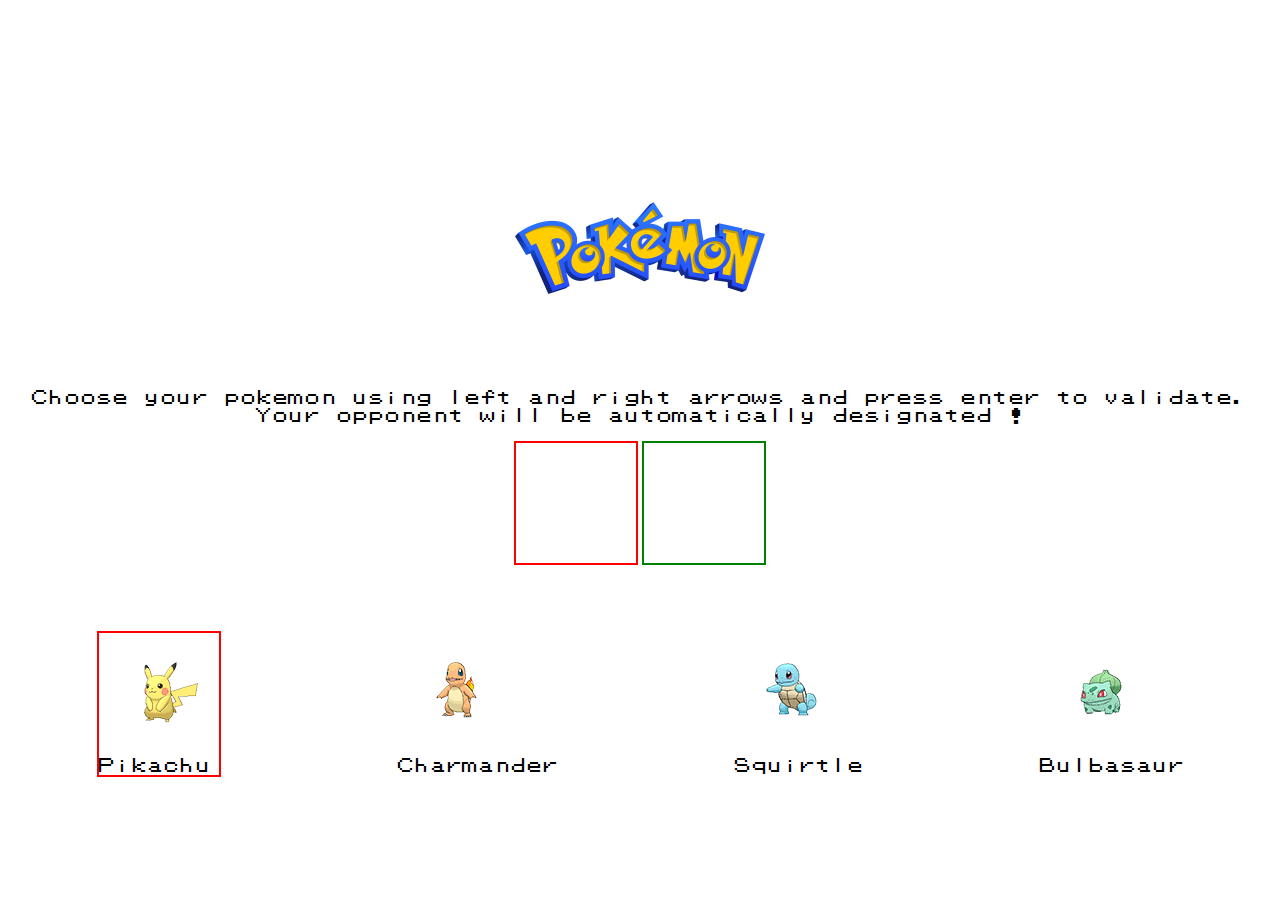
<file: index.html>
<!DOCTYPE html>
<html>
  <head>
    <meta charset="utf-8" />
    <meta http-equiv="X-UA-Compatible" content="IE=edge" />
    <title>IronPokeBattle</title>
    <meta name="viewport" content="width=device-width, initial-scale=1" />
    <link
      rel="stylesheet"
      type="text/css"
      media="screen"
      href="./styles/main.css"
    />
  </head>
  <body>
    <div id="choose-screen">
      <img
        class="logo"
        src="./elements/img/logo-pokemon.png"
        alt="Pokemon logo"
      />
      <div class="instructions">
        <p>
          Choose your pokemon using left and right arrows and press enter to
          validate. Your opponent will be automatically designated !
        </p>
      </div>
      <div id="player1"></div>
      <div id="computer"></div>
      <div class="clearfix"></div>
      <div id="characters-wrapper">
        <figure class="characters" id="pikachu">
          <img src="./elements/avatars/pikachu.png" alt="pikachu" />
          <figcaption class="pokename">Pikachu</figcaption>
        </figure>
        <figure class="characters" id="charmander">
          <img src="./elements/avatars/charmander.png" alt="charmander" />
          <figcaption class="pokename">Charmander</figcaption>
        </figure>
        <figure class="characters" id="squirtle">
          <img src="./elements/avatars/squirtle.png" alt="squirtle" />
          <figcaption class="pokename">Squirtle</figcaption>
        </figure>
        <figure class="characters" id="bulbasaur">
          <img src="./elements/avatars/bulbasaur.png" alt="bulbasaur" />
          <figcaption class="pokename">Bulbasaur</figcaption>
        </figure>
      </div>
    </div>
    <!-- Begin battle scene -->
    <div id="battle-scene">
      <h1 class="title">Pokemon Battle</h1>

      <div class="battle-scene">
        <div class="box-top-left">
          <h2 class="pokemon"></h2>
          <div class="hp-bar-top"><div class="hp-bar-fill"></div></div>
          <h4 class="hp"><p class="top-hp-points"></p></h4>
        </div>
        <div class="box-top-right"><!-- Integrate OpponentImg --></div>
        <div class="box-bottom-left"><!-- Integrate player1Img --></div>
        <div class="box-bottom-right">
          <h2 class="pokemon"></h2>
          <div class="hp-bar-bottom"><div class="hp-bar-fill"></div></div>
          <h4 class="hp"><p class="bottom-hp-points"></p></h4>
        </div>
        <div class="bottom-menu">
          <div class="battle-text text-box-left">
            <p class="battle-text"></p>
          </div>
          <div class="text-box-right">
            <h4 class="battle-text-top-left" id="scratch">scratch</h4>
            <h4 class="battle-text-bottom-left" id="kick">kick</h4>
            <h4 class="battle-text-top-right" id="smash">smash</h4>
            <h4 class="battle-text-bottom-right" id="charge">charge</h4>
          </div>
        </div>
      </div>
      <!-- end battle scene -->
    </div>
    <script src="https://ajax.googleapis.com/ajax/libs/jquery/3.3.1/jquery.min.js"></script>
    <script src="./javascript/pokemon.js"></script>
    <script src="./javascript/main.js"></script>
  </body>
</html>
<!--
  Template of the battlescene from Mike Mangialardi https://codepen.io/mikemang/pen/rjKaGW
-->
</file>
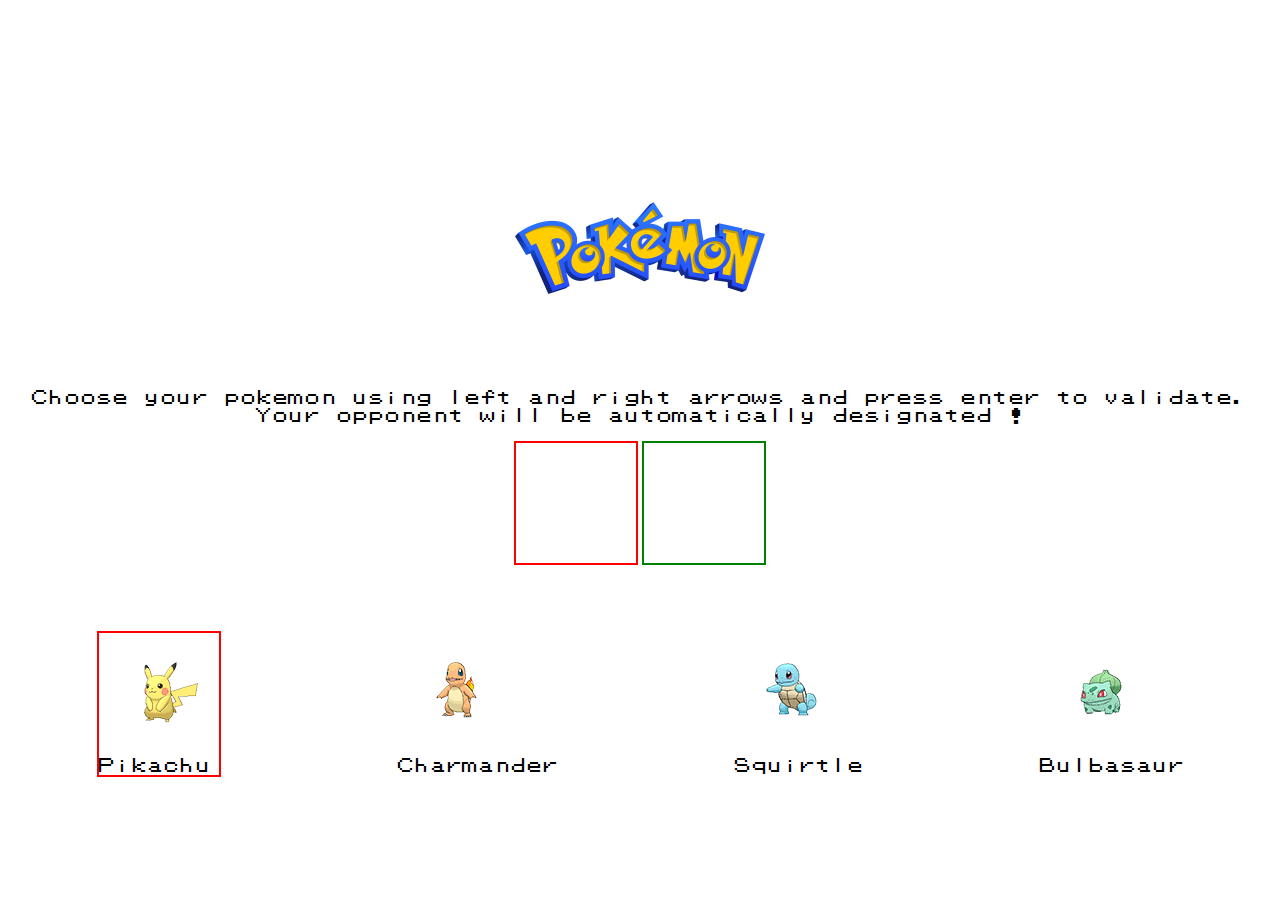
<file: html/index.html>
<!DOCTYPE html>
<html>
  <head>
    <meta charset="utf-8" />
    <meta http-equiv="X-UA-Compatible" content="IE=edge" />
    <title>IronPokeBattle</title>
    <meta name="viewport" content="width=device-width, initial-scale=1" />
    <link
      rel="stylesheet"
      type="text/css"
      media="screen"
      href="../styles/main.css"
    />
  </head>
  <body>
    <div id="choose-screen">
        <img
        class="logo"
        src="..//elements/img/logo-pokemon.png"
        alt="Pokemon logo"
      />
      <div class="instructions">
        <p>
          Choose your pokemon using left and right arrows and press enter to
          validate. Your opponent will be automatically designated !
        </p>
      </div>
      <div id="player1"></div>
      <div id="computer"></div>
      <div class="clearfix"></div>
      <div id="characters-wrapper">
        <figure class="characters" id="pikachu">
          <img src="..//elements/avatars/pikachu.png" alt="pikachu" />
          <figcaption class="pokename">Pikachu</figcaption>
        </figure>
        <figure class="characters" id="charmander">
          <img src="../elements/avatars/charmander.png" alt="charmander" />
          <figcaption class="pokename">Charmander</figcaption>
        </figure>
        <figure class="characters" id="squirtle">
          <img src="../elements/avatars/squirtle.png" alt="squirtle" />
          <figcaption class="pokename">Squirtle</figcaption>
        </figure>
        <figure class="characters" id="bulbasaur">
          <img src="../elements/avatars/bulbasaur.png" alt="bulbasaur" />
          <figcaption class="pokename">Bulbasaur</figcaption>
        </figure>
      </div>
    </div>
    <!-- Begin battle scene -->
    <div id="battle-scene">
      <h1 class="title">Pokemon Battle</h1>

      <div class="battle-scene">
        <div class="box-top-left">
          <h2 class="pokemon"></h2>
          <div class="hp-bar-top"><div class="hp-bar-fill"></div></div>
          <h4 class="hp"><p>100</p></h4>
        </div>
        <div class="box-top-right"><!-- Integrate OpponentImg --></div>
        <div class="box-bottom-left"><!-- Integrate player1Img --></div>
        <div class="box-bottom-right">
          <h2 class="pokemon"></h2>
          <div class="hp-bar-bottom"><div class="hp-bar-fill"></div></div>
          <h4 class="hp"><p>100</p></h4>
        </div>
        <div class="bottom-menu">
          <div class="battle-text text-box-left"></div>
          <div class="text-box-right">
            <h4 class="battle-text-top-left" id="scratch">scratch</h4>
            <h4 class="battle-text-bottom-left" id="kick">smash</h4>
            <h4 class="battle-text-top-right" id="smash">kick</h4>
            <h4 class="battle-text-bottom-right" id="charge">charge</h4>
          </div>
        </div>
      </div>
      <!-- end battle scene -->
    </div>
    <script src="https://ajax.googleapis.com/ajax/libs/jquery/3.3.1/jquery.min.js"></script>
    <script src="../javascript/pokemon.js"></script>
    <script src="../javascript/main.js"></script>
  </body>
</html>
<!--
  Template of the battlescene from Mike Mangialardi https://codepen.io/mikemang/pen/rjKaGW
-->
</file>
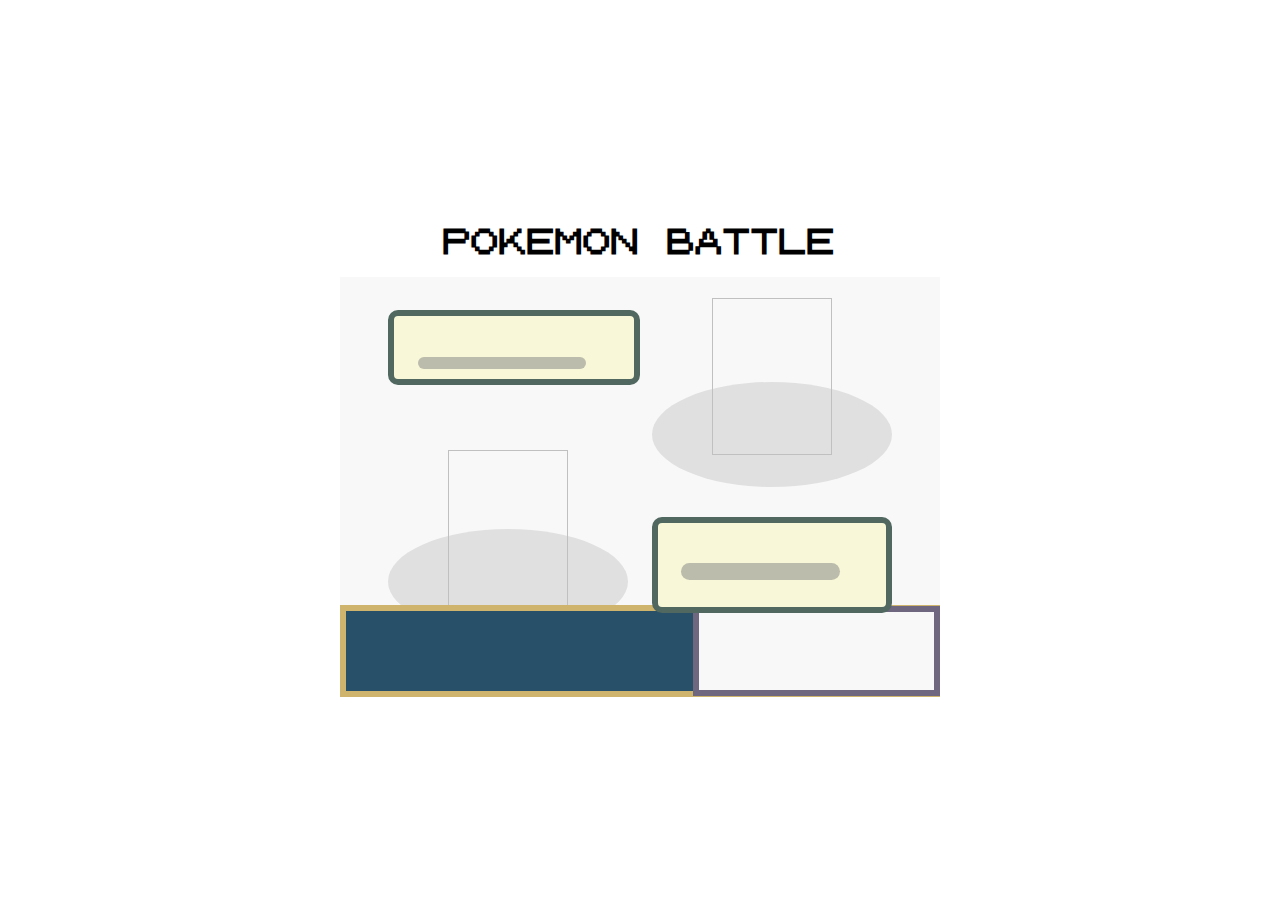
<file: starter_code/html/battlescene.html>
<!--
  Template of the battlescene from Mike Mangialardi https://codepen.io/mikemang/pen/rjKaGW
-->

<!DOCTYPE html>
<html>
  <head>
    <meta charset="utf-8" />
    <meta http-equiv="X-UA-Compatible" content="IE=edge" />
    <title>Pokebattle</title>
    <meta name="viewport" content="width=device-width, initial-scale=1" />
    <link rel="stylesheet" type="text/css" href="../styles/battlescene.css" />
  </head>
  <body>
    <div id="app">
      <h1 class="title">Pokemon Battle</h1>
      <!-- Begin battle scene -->
      <div class="battle-scene">
        <div class="box-top-left">
          <h2 class="pokemon"></h2>
          <div class="hp-bar-top"><div class="hp-bar-fill"></div></div>
          <h4 class="level"></h4>
        </div>
        <div class="box-top-right"><img class="pokemon-top" /></div>
        <div class="box-bottom-left"><img class="pokemon-bottom" /></div>
        <div class="box-bottom-right">
          <h2 class="pokemon"></h2>
          <div class="hp-bar-bottom"><div class="hp-bar-fill"></div></div>
          <h4 class="level"></h4>
          <h4 class="hp"></h4>
        </div>
        <div class="bottom-menu">
          <div class="battle-text text-box-left"></div>
          <div class="text-box-right">
            <h4 class="battle-text-top-left"></h4>
            <h4 class="battle-text-bottom-left"></h4>
            <h4 class="battle-text-top-right"></h4>
            <h4 class="battle-text-bottom-right"></h4>
          </div>
        </div>
      </div>
      <!-- end battle scene -->
    </div>
    <script src="https://ajax.googleapis.com/ajax/libs/jquery/3.3.1/jquery.min.js"></script>
    <script src="../javascript/main.js"></script>
    <script src="../javascript/pokemon.js"></script>
  </body>
</html>
</file>
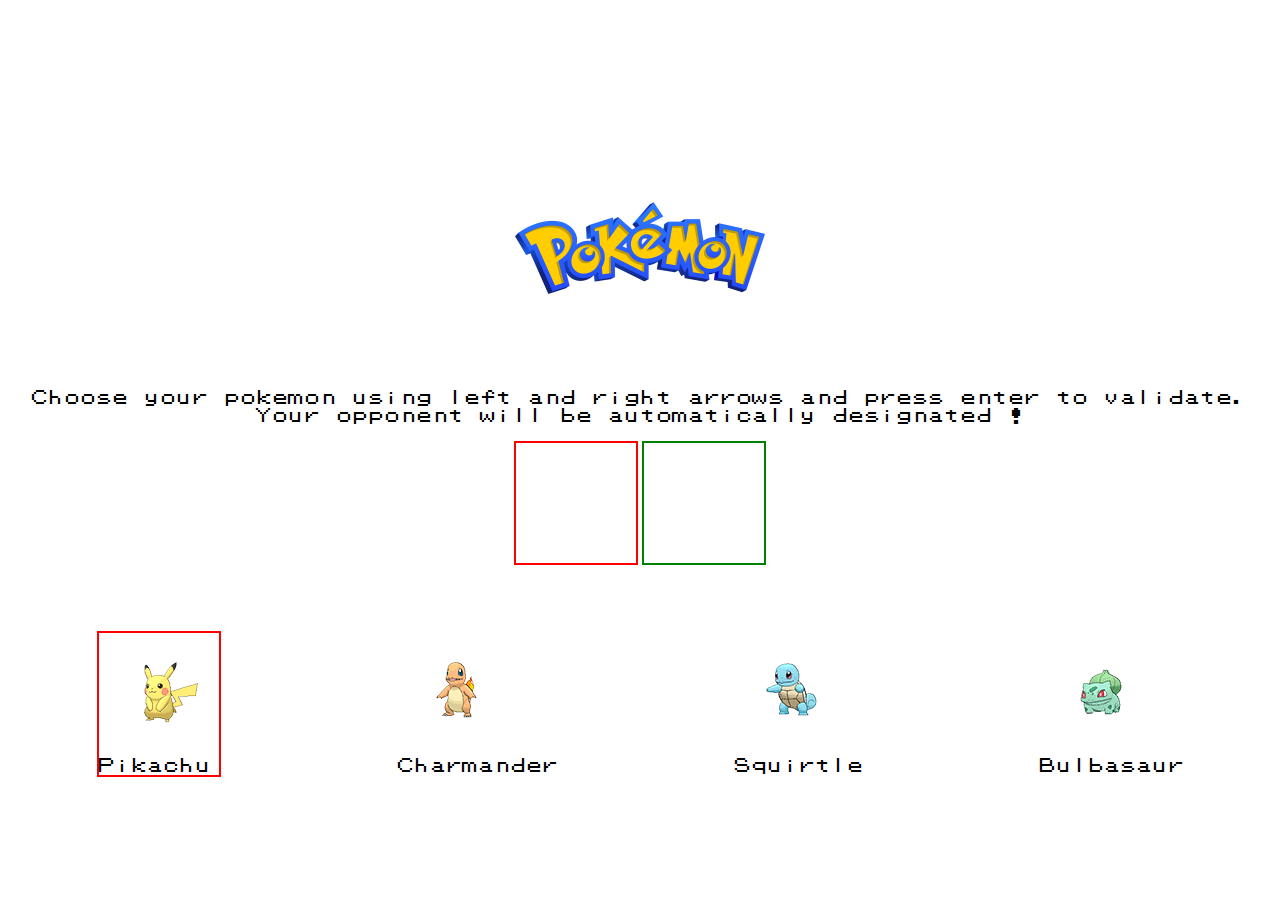
<file: starter_code/html/poke-battle.html>
<!DOCTYPE html>
<html>
  <head>
    <meta charset="utf-8" />
    <meta http-equiv="X-UA-Compatible" content="IE=edge" />
    <title>IronPokeBattle</title>
    <meta name="viewport" content="width=device-width, initial-scale=1" />
    <link
      rel="stylesheet"
      type="text/css"
      media="screen"
      href="../styles/main.css"
    />
    <link rel="stylesheet" type="text/css" href="../styles/battlescene.css" />
  </head>
  <body>
    <div id="choose-screen" class="shown">
        <img
        class="logo"
        src="..//elements/img/logo-pokemon.png"
        alt="Pokemon logo"
      />
      <div class="instructions">
        <p>
          Choose your pokemon using left and right arrows and press enter to
          validate. Your opponent will be automatically designated !
        </p>
      </div>
      <div id="player1"></div>
      <div id="computer"></div>
      <div class="clearfix"></div>
      <div id="characters-wrapper">
        <figure class="characters" id="pikachu">
          <img src="..//elements/avatars/pikachu.png" alt="pikachu" />
          <figcaption class="pokename">Pikachu</figcaption>
        </figure>
        <figure class="characters" id="charmander">
          <img src="../elements/avatars/charmander.png" alt="charmander" />
          <figcaption class="pokename">Charmander</figcaption>
        </figure>
        <figure class="characters" id="squirtle">
          <img src="../elements/avatars/squirtle.png" alt="squirtle" />
          <figcaption class="pokename">Squirtle</figcaption>
        </figure>
        <figure class="characters" id="bulbasaur">
          <img src="../elements/avatars/bulbasaur.png" alt="bulbasaur" />
          <figcaption class="pokename">Bulbasaur</figcaption>
        </figure>
      </div>
    </div>
    <!-- Begin battle scene -->
    <div id="battle-scene" class="hidden">
      <h1 class="title">Pokemon Battle</h1>

      <div class="battle-scene">
        <div class="box-top-left">
          <h2 class="pokemon"></h2>
          <div class="hp-bar-top"><div class="hp-bar-fill"></div></div>
        </div>
        <div class="box-top-right"><!-- Integrate OpponentImg --></div>
        <div class="box-bottom-left"><!-- Integrate player1Img --></div>
        <div class="box-bottom-right">
          <h2 class="pokemon"></h2>
          <div class="hp-bar-bottom"><div class="hp-bar-fill"></div></div>
          <h4 class="hp"></h4>
        </div>
        <div class="bottom-menu">
          <div class="battle-text text-box-left"></div>
          <div class="text-box-right">
            <h4 class="battle-text-top-left"></h4>
            <h4 class="battle-text-bottom-left"></h4>
            <h4 class="battle-text-top-right"></h4>
            <h4 class="battle-text-bottom-right"></h4>
          </div>
        </div>
      </div>
      <!-- end battle scene -->
    </div>
    <script src="https://ajax.googleapis.com/ajax/libs/jquery/3.3.1/jquery.min.js"></script>
    <script src="../javascript/pokemon.js"></script>
    <script src="../javascript/main.js"></script>
  </body>
</html>
<!--
  Template of the battlescene from Mike Mangialardi https://codepen.io/mikemang/pen/rjKaGW
-->
</file>
<file: styles/main.css>
@font-face {
  font-family: "pokefont";
  src:url("../elements/font/PokemonGB.ttf");
}

header {
  position: relative; 
}

.logo {
  display: flex;
  justify-content: center; 
  align-items: center;
  margin: auto;
  margin-bottom: 0%;
  max-width: 60%;
  max-height: 250px;
}

.instructions {
  text-align: center;
  margin-bottom: 0px;
  font-family: "pokefont";
  font-size: 1em;
}

.pokename {
font-family: "pokefont";

font-size: 1em;
}

.clearfix {
  clear: both;
}
#player1{
  border: solid 2px;
  border-color: red;
  float: left;
  margin-left: 40%;
  display: flex;
  height: 120px;
  width: 120px;
  margin-bottom: 4%;
}

#computer{
  border: solid 2px;
  border-color: green;
  float: right;
  margin-right: 40%;
  display: flex;
  height: 120px;
  width: 120px;
  margin-bottom: 4%;
}

#characters-wrapper {
  display: flex;
  justify-content: space-around;
  align-items: center;
}

.characters {
  max-width: 20%;
  float: left;
}

.selected-char {
  border: solid 2px;
  border-color: red;
}

.selected-att {
  border: solid 2px;
  border-color: grey;
}

html,body{
  height: 100%;
}
body {
	display: flex;
	justify-content: center;
	align-items: center;
}

.title{
  position: relative;
  margin-top: 10px;
  text-align: center;
  font-size: 28px;
  text-transform: uppercase;
  font-family: "pokefont";
}

.hidden {
  display: none;
}

.shown {
  display:block;
}

.battle-scene{
  position: relative;
  margin: auto;
  display: block;
  margin-top: 3%;
  width: 600px;
  height: 420px;
  background: #F8F8F8;
  z-index: 1;
}

.box-top-left{
  position: absolute;
  width: 40%;
  height: 15%;
  border-radius: 10px;
  top: 8%;
  left: 8%;
  background: #F8F8D8;
  border: 6px solid #506860;
}

.hp-bar-top{
  position: absolute;
  bottom: 16%;
  height: 20%;
  width: 70%;
  left: 10%;
  border-radius: 20px;
  background: grey;
  opacity: 0.5;
}

.hp-bar-bottom{
  position: absolute;
  bottom: 32%;
  height: 20%;
  width: 70%;
  left: 10%;
  border-radius: 20px;
  background: grey;
  opacity: 0.5;
}

.hp-bar-fill{
  position: absolute;
  height: 100%;
  width: 100%;
  border-radius: 20px;
  background: #FF8800;
}

.box-top-right{
  position: absolute;
  width: 40%;
  height: 25%;
  border-radius: 50%;
  top: 25%;
  right: 8%;
  background: #E0E0E0;
}

.pokemon-top{
  height: 150%;
  width: 50%;
  position: absolute;
  top: 26%;
  left: 50%;
}

.pokemon-bottom{
  height: 150%;
  width: 41%;
  position: absolute;
  top: -60%;
  left: 25%;
}


.box-bottom-left{
 position: absolute;
  width: 40%;
  height: 25%;
  border-radius: 50%;
  bottom: 15%;
  left: 8%;
  background: #E0E0E0;
}

.box-bottom-right{
  position: absolute;
  width: 38%;
  height: 20%;
  border-radius: 10px;
  bottom:20%;
  right: 8%;
  background: #F8F8D8;
  border: 6px solid #506860;
  z-index: 2;
}

.pokemon{
  text-align: left;
  margin-left: 10%;
  margin-top: 5%;
  opacity: 0.7;
  font-size: 18px;
  font-family: "pokefont";
}

.level{
  position: absolute;
  right: 8%;
  top: -11%;
  opacity: 0.7;
  font-size: 16px;
  font-family: "pokefont";
}

.hp{
  position: absolute;
  right: 8%;
  bottom: -20%;
  opacity: 0.7;
  font-size: 16px;
  font-family: "pokefont";
}

.bottom-menu{
  position: absolute;
  width: 98%;
  bottom: 0%;
  height: 19%;
  background: #285068;
  z-index: 1;
  border: solid 6px #CEB46D;
}

.text-box-left{
  position: absolute;
  width: 50%;
  left: 0%;
  height: 95%;
  
}

.text-box-right{
  position: absolute;
  width: 40%;
  top: -6%;
  right: -1%;
  height: 98%;
  background: #F8F8F8;
  border: solid 6px #6F677F;
  
}

.battle-text{
  margin-top: 3%;
  margin-left: 5%;
  opacity: 0.95;
  font-size: 10px;
  color: white;
  text-align: left;
  font-family: "pokefont";
}

.battle-text-top-left{
  opacity: 0.95;
  position: absolute;
  font-size: 12px;
  color: #333333;
  top: -20%;
  left: 10%;
  text-align: left;
  font-family: "pokefont";
  cursor: pointer;
}

.battle-text-bottom-left{
  opacity: 0.95;
  position: absolute;
  font-size: 12px;
  color: #333333;
  bottom: -20%;
  left: 10%;
  text-align: left;
  font-family: "pokefont";
  cursor: pointer;
}

.battle-text-top-right{
  opacity: 0.95;
  position: absolute;
  font-size: 12px;
  color: #333333;
  top: -20%;
  right: 21%;
  text-align: left;
  font-family: "pokefont";
  cursor: pointer;
}

.battle-text-bottom-right{
  opacity: 0.95;
  position: absolute;
  font-size: 12px;
  color: #333333;
  bottom: -20%;
  right: 20%;
  text-align: left;
  font-family: "pokefont";
  cursor: pointer;
} 

@media all and (max-width: 600px) {
 .battle-scene{
  position: relative;
  margin: auto;
  display: block;
  margin-top: 3%;
  width: 400px;
  height: 280px;
  background: #F8F8F8;
  z-index: 1;
}
  
  .title{
  position: absolute;
  top: -33%;
  left: 7.5%;
  color: white;
  text-align: center;
  font-size: 22px;
  text-transform: uppercase;
  font-family: "pokefont";
}
  
  .pokemon{
  text-align: left;
  margin-left: 11%;
  margin-top: 5%;
  opacity: 0.7;
  font-size: 14px;
  font-family: "pokefont";
}
  
  
.level{
  position: absolute;
  right: 5%;
  top: -13%;
  opacity: 0.7;
  font-size: 10px;
  font-family: "pokefont";
}
  
  .hp{
  position: absolute;
  right: 8%;
  bottom: -20%;
  opacity: 0.7;
  font-size: 11px;
  font-family: "pokefont";
}
  
  
.battle-text-top-left{
  opacity: 0.95;
  position: absolute;
  font-size: 14px;
  color: #333333;
  top: -30%;
  left: 10%;
  text-align: left;
  font-family: "pokefont";
  cursor: pointer;
}

.battle-text-bottom-left{
  opacity: 0.95;
  position: absolute;
  font-size: 14px;
  color: #333333;
  bottom: -30%;
  left: 10%;
  text-align: left;
  font-family: "pokefont";
  cursor: pointer;
}

.battle-text-top-right{
  opacity: 0.95;
  position: absolute;
  font-size: 14px;
  color: #333333;
  top: -30%;
  right: 21%;
  text-align: left;
  font-family: "pokefont";
  cursor: pointer;
}

.battle-text-bottom-right{
  opacity: 0.95;
  position: absolute;
  font-size: 14px;
  color: #333333;
  bottom: -30%;
  right: 20%;
  text-align: left;
  font-family: "pokefont";
  cursor: pointer;
} 
  
  .battle-text{
  margin-top: 1%;
  margin-left: 5%;
  opacity: 0.95;
  font-size: 10px;
  color: white;
  text-align: left;
  font-family: "pokefont";
}



}
</file>
<file: starter_code/styles/battlescene.css>
@font-face {
  font-family: "pokefont";
  src:url("../elements/font/PokemonGB.ttf");
}
html,body{
  height: 100%;
}
body {
	display: flex;
	justify-content: center;
	align-items: center;
}

.title{
  position: relative;
  margin-top: 10px;
  text-align: center;
  font-size: 28px;
  text-transform: uppercase;
  font-family: "pokefont";
}

.hidden {
  display: none;
}

.shown {
  display:block;
}

.battle-scene{
  position: relative;
  margin: auto;
  display: block;
  margin-top: 3%;
  width: 600px;
  height: 420px;
  background: #F8F8F8;
  z-index: 1;
}

.box-top-left{
  position: absolute;
  width: 40%;
  height: 15%;
  border-radius: 10px;
  top: 8%;
  left: 8%;
  background: #F8F8D8;
  border: 6px solid #506860;
}

.hp-bar-top{
  position: absolute;
  bottom: 16%;
  height: 20%;
  width: 70%;
  left: 10%;
  border-radius: 20px;
  background: grey;
  opacity: 0.5;
}

.hp-bar-bottom{
  position: absolute;
  bottom: 32%;
  height: 20%;
  width: 70%;
  left: 10%;
  border-radius: 20px;
  background: grey;
  opacity: 0.5;
}

.hp-bar-fill{
  position: absolute;
  height: 100%;
  border-radius: 20px;
  background: #FF8800;
}

.box-top-right{
  position: absolute;
  width: 40%;
  height: 25%;
  border-radius: 50%;
  top: 25%;
  right: 8%;
  background: #E0E0E0;
}

.pokemon-top{
  height: 150%;
  width: 50%;
  position: absolute;
  top: -80%;
  left: 25%;
}

.pokemon-bottom{
  height: 150%;
  width: 50%;
  position: absolute;
  top: -75%;
  left: 25%;
}


.box-bottom-left{
 position: absolute;
  width: 40%;
  height: 25%;
  border-radius: 50%;
  bottom: 15%;
  left: 8%;
  background: #E0E0E0;
}

.box-bottom-right{
  position: absolute;
  width: 38%;
  height: 20%;
  border-radius: 10px;
  bottom:20%;
  right: 8%;
  background: #F8F8D8;
  border: 6px solid #506860;
  z-index: 2;
}

.pokemon{
  text-align: left;
  margin-left: 10%;
  margin-top: 5%;
  opacity: 0.7;
  font-size: 18px;
  font-family: "pokefont";
}

.level{
  position: absolute;
  right: 8%;
  top: -11%;
  opacity: 0.7;
  font-size: 16px;
  font-family: "pokefont";
}

.hp{
  position: absolute;
  right: 8%;
  bottom: -20%;
  opacity: 0.7;
  font-size: 16px;
  font-family: "pokefont";
}

.bottom-menu{
  position: absolute;
  width: 98%;
  bottom: 0%;
  height: 19%;
  background: #285068;
  z-index: 1;
  border: solid 6px #CEB46D;
}

.text-box-left{
  position: absolute;
  width: 50%;
  left: 0%;
  height: 95%;
  
}

.text-box-right{
  position: absolute;
  width: 40%;
  top: -6%;
  right: -1%;
  height: 98%;
  background: #F8F8F8;
  border: solid 6px #6F677F;
  
}

.battle-text{
  margin-top: 3%;
  margin-left: 5%;
  opacity: 0.95;
  font-size: 18px;
  color: white;
  text-align: left;
  font-family: "pokefont";
}

.battle-text-top-left{
  opacity: 0.95;
  position: absolute;
  font-size: 22px;
  color: #333333;
  top: -30%;
  left: 10%;
  text-align: left;
  font-family: "pokefont";
  cursor: pointer;
}

.battle-text-bottom-left{
  opacity: 0.95;
  position: absolute;
  font-size: 22px;
  color: #333333;
  bottom: -30%;
  left: 10%;
  text-align: left;
  font-family: "pokefont";
  cursor: pointer;
}

.battle-text-top-right{
  opacity: 0.95;
  position: absolute;
  font-size: 22px;
  color: #333333;
  top: -30%;
  right: 21%;
  text-align: left;
  font-family: "pokefont";
  cursor: pointer;
}

.battle-text-bottom-right{
  opacity: 0.95;
  position: absolute;
  font-size: 22px;
  color: #333333;
  bottom: -30%;
  right: 20%;
  text-align: left;
  font-family: "pokefont";
  cursor: pointer;
} 

@media all and (max-width: 600px) {
 .battle-scene{
  position: relative;
  margin: auto;
  display: block;
  margin-top: 3%;
  width: 400px;
  height: 280px;
  background: #F8F8F8;
  z-index: 1;
}
  
  .title{
  position: absolute;
  top: -33%;
  left: 7.5%;
  color: white;
  text-align: center;
  font-size: 22px;
  text-transform: uppercase;
  font-family: "pokefont";
}
  
  .pokemon{
  text-align: left;
  margin-left: 11%;
  margin-top: 5%;
  opacity: 0.7;
  font-size: 14px;
  font-family: "pokefont";
}
  
  
.level{
  position: absolute;
  right: 5%;
  top: -13%;
  opacity: 0.7;
  font-size: 10px;
  font-family: "pokefont";
}
  
  .hp{
  position: absolute;
  right: 8%;
  bottom: -20%;
  opacity: 0.7;
  font-size: 11px;
  font-family: "pokefont";
}
  
  
.battle-text-top-left{
  opacity: 0.95;
  position: absolute;
  font-size: 14px;
  color: #333333;
  top: -30%;
  left: 10%;
  text-align: left;
  font-family: "pokefont";
  cursor: pointer;
}

.battle-text-bottom-left{
  opacity: 0.95;
  position: absolute;
  font-size: 14px;
  color: #333333;
  bottom: -30%;
  left: 10%;
  text-align: left;
  font-family: "pokefont";
  cursor: pointer;
}

.battle-text-top-right{
  opacity: 0.95;
  position: absolute;
  font-size: 14px;
  color: #333333;
  top: -30%;
  right: 21%;
  text-align: left;
  font-family: "pokefont";
  cursor: pointer;
}

.battle-text-bottom-right{
  opacity: 0.95;
  position: absolute;
  font-size: 14px;
  color: #333333;
  bottom: -30%;
  right: 20%;
  text-align: left;
  font-family: "pokefont";
  cursor: pointer;
} 
  
  .battle-text{
  margin-top: 1%;
  margin-left: 5%;
  opacity: 0.95;
  font-size: 10px;
  color: white;
  text-align: left;
  font-family: "pokefont";
}



}
</file>
<file: starter_code/styles/main.css>
@font-face {
  font-family: "pokefont";
  src:url("../elements/font/PokemonGB.ttf");
}

header {
  /* position: relative; */
}

.logo {
  display: flex;
  justify-content: center; 
  align-items: center;
  margin: auto;
  margin-bottom: 0%;
  max-width: 60%;
  max-height: 250px;
}

.instructions {
  text-align: center;
  margin-bottom: 0px;
  font-family: "pokefont";
  font-size: 1em;
}

.pokename {
font-family: "pokefont";

font-size: 1em;
}

.clearfix {
  clear: both;
}
#player1{
  border: solid 2px;
  border-color: red;
  float: left;
  margin-left: 40%;
  display: flex;
  height: 120px;
  width: 120px;
  margin-bottom: 4%;
}

#computer{
  border: solid 2px;
  border-color: green;
  float: right;
  margin-right: 40%;
  display: flex;
  height: 120px;
  width: 120px;
  margin-bottom: 4%;
}

#characters-wrapper {
  display: flex;
  justify-content: space-around;
  align-items: center;
}

.characters {
  max-width: 20%;
  float: left;
}

.selected-char {
  border: solid 2px;
  border-color: red;
}

html,body{
  height: 100%;
}
body {
	display: flex;
	justify-content: center;
	align-items: center;
}

.title{
  position: relative;
  margin-top: 10px;
  text-align: center;
  font-size: 28px;
  text-transform: uppercase;
  font-family: "pokefont";
}

.hidden {
  display: none;
}

.shown {
  display:block;
}

.battle-scene{
  position: relative;
  margin: auto;
  display: block;
  margin-top: 3%;
  width: 600px;
  height: 420px;
  background: #F8F8F8;
  z-index: 1;
}

.box-top-left{
  position: absolute;
  width: 40%;
  height: 15%;
  border-radius: 10px;
  top: 8%;
  left: 8%;
  background: #F8F8D8;
  border: 6px solid #506860;
}

.hp-bar-top{
  position: absolute;
  bottom: 16%;
  height: 20%;
  width: 70%;
  left: 10%;
  border-radius: 20px;
  background: grey;
  opacity: 0.5;
}

.hp-bar-bottom{
  position: absolute;
  bottom: 32%;
  height: 20%;
  width: 70%;
  left: 10%;
  border-radius: 20px;
  background: grey;
  opacity: 0.5;
}

.hp-bar-fill{
  position: absolute;
  height: 100%;
  border-radius: 20px;
  background: #FF8800;
}

.box-top-right{
  position: absolute;
  width: 40%;
  height: 25%;
  border-radius: 50%;
  top: 25%;
  right: 8%;
  background: #E0E0E0;
}

.pokemon-top{
  height: 150%;
  width: 50%;
  position: absolute;
  top: -80%;
  left: 25%;
}

.pokemon-bottom{
  height: 150%;
  width: 50%;
  position: absolute;
  top: -75%;
  left: 25%;
}


.box-bottom-left{
 position: absolute;
  width: 40%;
  height: 25%;
  border-radius: 50%;
  bottom: 15%;
  left: 8%;
  background: #E0E0E0;
}

.box-bottom-right{
  position: absolute;
  width: 38%;
  height: 20%;
  border-radius: 10px;
  bottom:20%;
  right: 8%;
  background: #F8F8D8;
  border: 6px solid #506860;
  z-index: 2;
}

.pokemon{
  text-align: left;
  margin-left: 10%;
  margin-top: 5%;
  opacity: 0.7;
  font-size: 18px;
  font-family: "pokefont";
}

.level{
  position: absolute;
  right: 8%;
  top: -11%;
  opacity: 0.7;
  font-size: 16px;
  font-family: "pokefont";
}

.hp{
  position: absolute;
  right: 8%;
  bottom: -20%;
  opacity: 0.7;
  font-size: 16px;
  font-family: "pokefont";
}

.bottom-menu{
  position: absolute;
  width: 98%;
  bottom: 0%;
  height: 19%;
  background: #285068;
  z-index: 1;
  border: solid 6px #CEB46D;
}

.text-box-left{
  position: absolute;
  width: 50%;
  left: 0%;
  height: 95%;
  
}

.text-box-right{
  position: absolute;
  width: 40%;
  top: -6%;
  right: -1%;
  height: 98%;
  background: #F8F8F8;
  border: solid 6px #6F677F;
  
}

.battle-text{
  margin-top: 3%;
  margin-left: 5%;
  opacity: 0.95;
  font-size: 18px;
  color: white;
  text-align: left;
  font-family: "pokefont";
}

.battle-text-top-left{
  opacity: 0.95;
  position: absolute;
  font-size: 22px;
  color: #333333;
  top: -30%;
  left: 10%;
  text-align: left;
  font-family: "pokefont";
  cursor: pointer;
}

.battle-text-bottom-left{
  opacity: 0.95;
  position: absolute;
  font-size: 22px;
  color: #333333;
  bottom: -30%;
  left: 10%;
  text-align: left;
  font-family: "pokefont";
  cursor: pointer;
}

.battle-text-top-right{
  opacity: 0.95;
  position: absolute;
  font-size: 22px;
  color: #333333;
  top: -30%;
  right: 21%;
  text-align: left;
  font-family: "pokefont";
  cursor: pointer;
}

.battle-text-bottom-right{
  opacity: 0.95;
  position: absolute;
  font-size: 22px;
  color: #333333;
  bottom: -30%;
  right: 20%;
  text-align: left;
  font-family: "pokefont";
  cursor: pointer;
} 

@media all and (max-width: 600px) {
 .battle-scene{
  position: relative;
  margin: auto;
  display: block;
  margin-top: 3%;
  width: 400px;
  height: 280px;
  background: #F8F8F8;
  z-index: 1;
}
  
  .title{
  position: absolute;
  top: -33%;
  left: 7.5%;
  color: white;
  text-align: center;
  font-size: 22px;
  text-transform: uppercase;
  font-family: "pokefont";
}
  
  .pokemon{
  text-align: left;
  margin-left: 11%;
  margin-top: 5%;
  opacity: 0.7;
  font-size: 14px;
  font-family: "pokefont";
}
  
  
.level{
  position: absolute;
  right: 5%;
  top: -13%;
  opacity: 0.7;
  font-size: 10px;
  font-family: "pokefont";
}
  
  .hp{
  position: absolute;
  right: 8%;
  bottom: -20%;
  opacity: 0.7;
  font-size: 11px;
  font-family: "pokefont";
}
  
  
.battle-text-top-left{
  opacity: 0.95;
  position: absolute;
  font-size: 14px;
  color: #333333;
  top: -30%;
  left: 10%;
  text-align: left;
  font-family: "pokefont";
  cursor: pointer;
}

.battle-text-bottom-left{
  opacity: 0.95;
  position: absolute;
  font-size: 14px;
  color: #333333;
  bottom: -30%;
  left: 10%;
  text-align: left;
  font-family: "pokefont";
  cursor: pointer;
}

.battle-text-top-right{
  opacity: 0.95;
  position: absolute;
  font-size: 14px;
  color: #333333;
  top: -30%;
  right: 21%;
  text-align: left;
  font-family: "pokefont";
  cursor: pointer;
}

.battle-text-bottom-right{
  opacity: 0.95;
  position: absolute;
  font-size: 14px;
  color: #333333;
  bottom: -30%;
  right: 20%;
  text-align: left;
  font-family: "pokefont";
  cursor: pointer;
} 
  
  .battle-text{
  margin-top: 1%;
  margin-left: 5%;
  opacity: 0.95;
  font-size: 10px;
  color: white;
  text-align: left;
  font-family: "pokefont";
}



}
</file>
